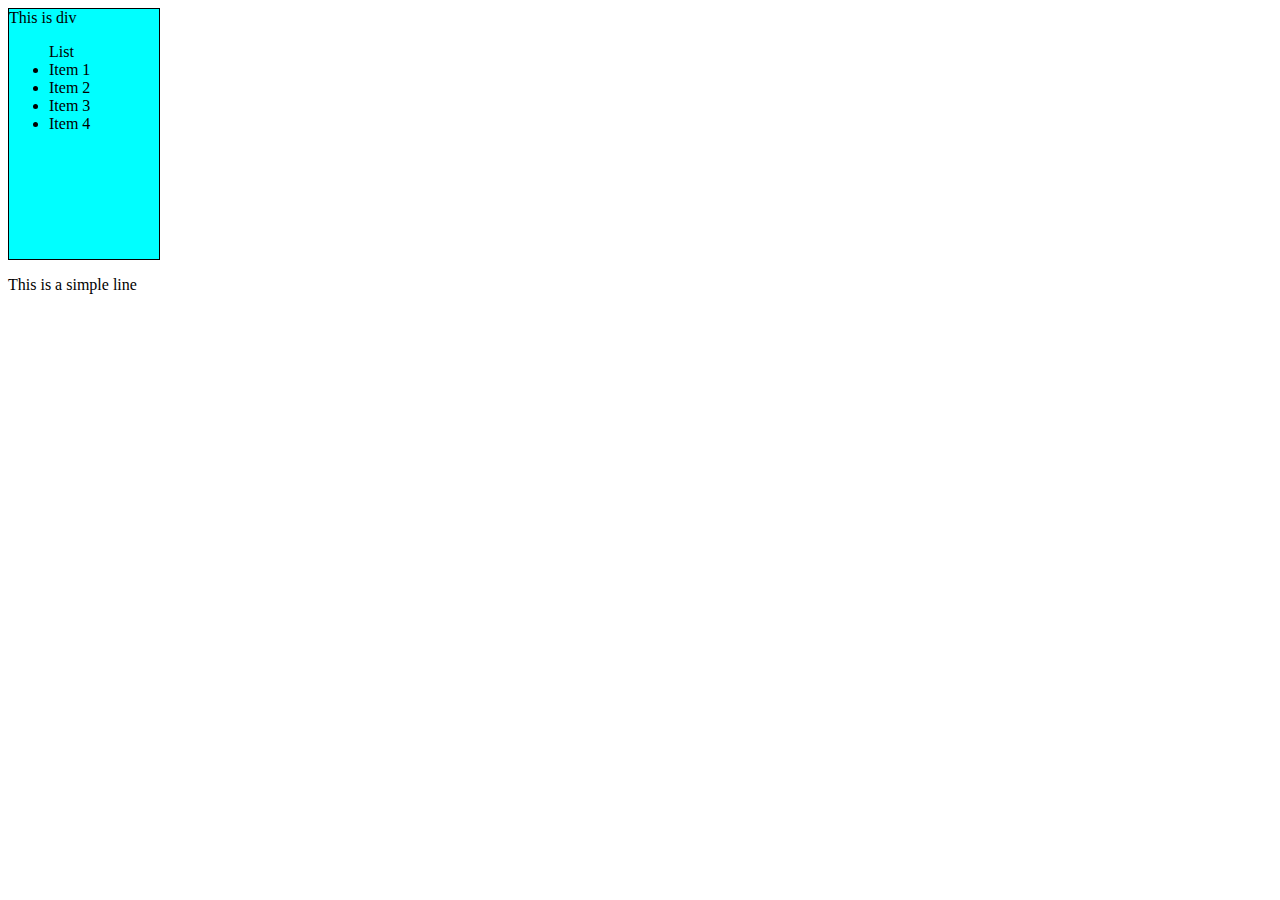
<file: seven.html>
<!DOCTYPE html>
<html lang="en">
<head>
    <meta charset="UTF-8">
    <meta name="viewport" content="width=device-width, initial-scale=1.0">
    <title>Document</title>
    <link rel="stylesheet" href="seven.css">
</head>
<body>
    <div id="box">This is div
        <ul>List
            <li>Item 1</li>
            <li>Item 2</li>
            <li>Item 3</li>
            <li>Item 4</li>

        </ul>
    </div>
    <p class="para">This is a simple line</p>
    <script src="seven.js"></script>
</body>
</html>
</file>
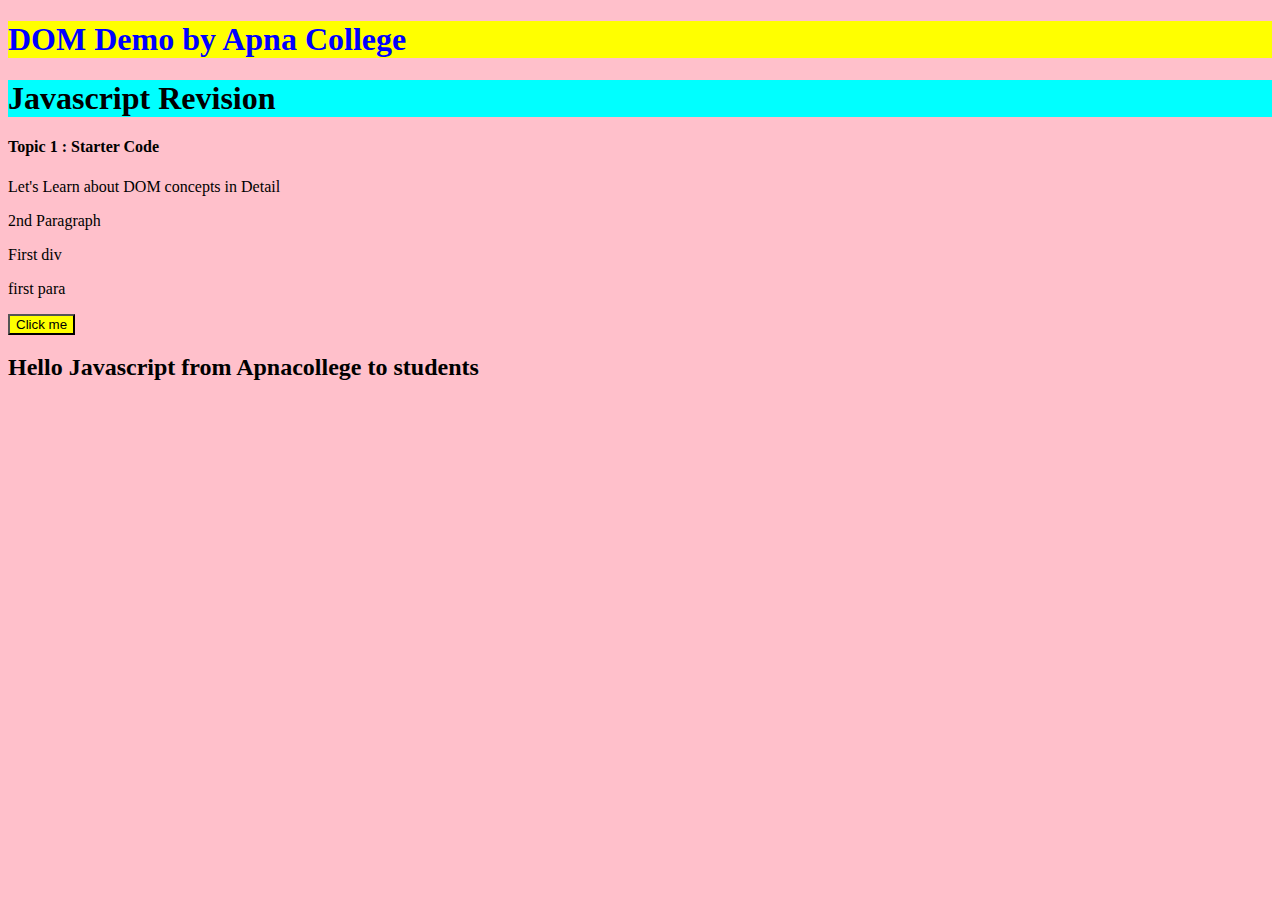
<file: 06_DOM/six.html>
<!DOCTYPE html>
<html lang="en">
<head>
    <meta charset="UTF-8">
    <meta name="viewport" content="width=device-width, initial-scale=1.0">
    <title>JS Demo</title>
    <link rel="stylesheet" href="six.css">
</head>
<body>
    <h1 id="heading" class="heading">DOM Demo by Apna College</h1>
    <h1 id="heading2" class="heading2">Javascript Revision</h1>
    <h4>Topic 1 : Starter Code</h4>
    <p>Let's Learn about DOM concepts in Detail</p>
    <p>2nd Paragraph</p>
    <div class="myclass">
        <div>First div</div>
        <p>first para</p>
    </div>
    <button>Click me</button>

    <h2 class="apna" id="apna">Hello Javascript</h2>
    <script src="six.js"></script>
</body>
</html>
</file>
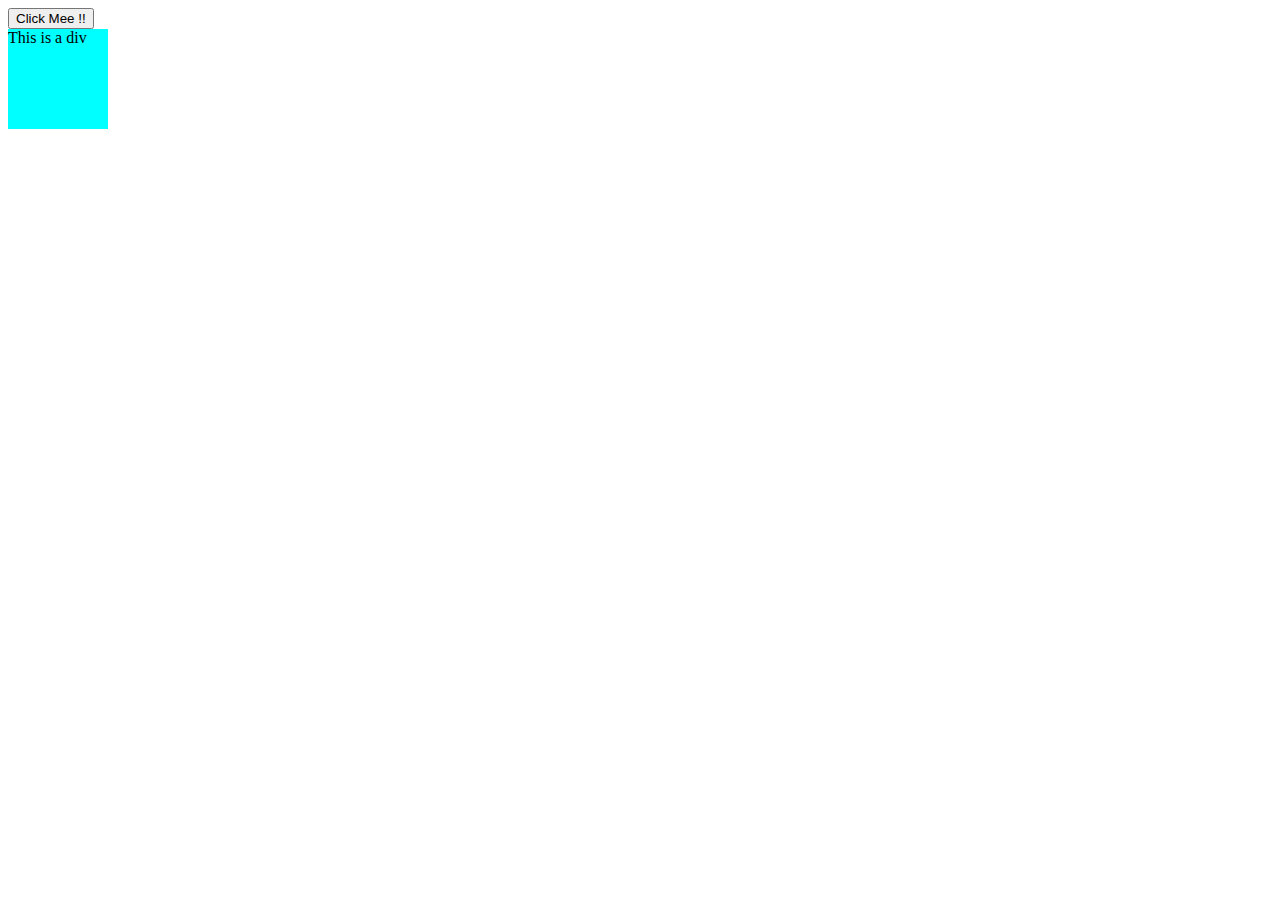
<file: 07_Events/eventlisteners.html>
<!DOCTYPE html>
<html lang="en">
<head>
    <meta charset="UTF-8">
    <meta name="viewport" content="width=device-width, initial-scale=1.0">
    <title>Document</title>
    <link rel="stylesheet" href="Eventlisteners.css ">
</head>
<body>
    <!-- Event Listeners  -->
     <button class="btn1">Click Mee !! </button>
     <div class="myclass">This is a div</div>
     <script src="eventlisteners.js"></script>
</body>
</html>
</file>
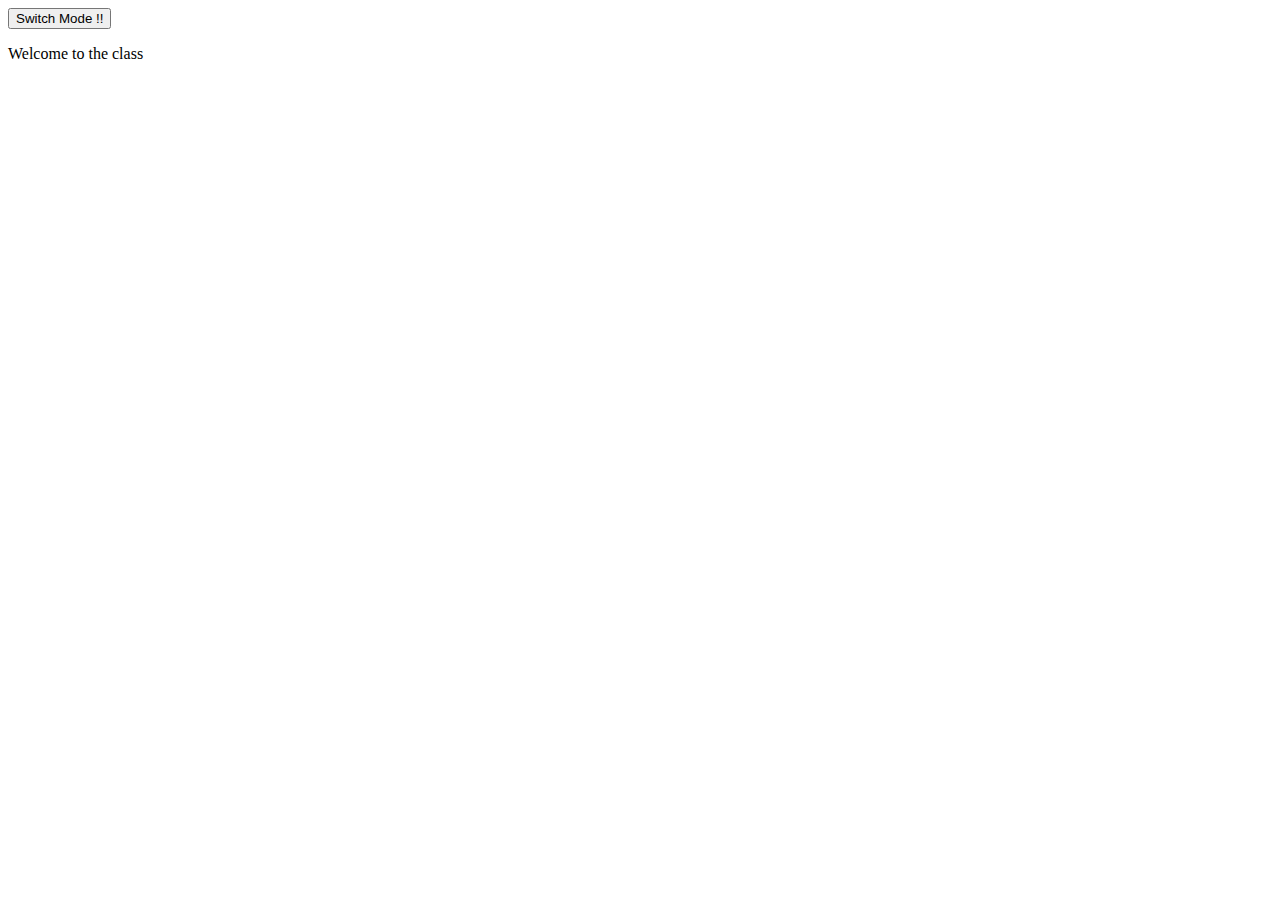
<file: 07_Events/practice.html>
<!DOCTYPE html>
<html lang="en">
<head>
    <meta charset="UTF-8">
    <meta name="viewport" content="width=device-width, initial-scale=1.0">
    <title>Document</title>
    <link rel="stylesheet" href="practice.css">
</head>
<body>
   
        <button class="modebtn">Switch Mode !!</button>
        <p>Welcome to the class</p>
    
    <script src="practice.js"></script>
</body>
</html>
</file>
<file: seven.css>
#box {
    background-color: aqua;
    color: black;
    border: 1px solid black;
    height: 250px;
    width: 150px;

}
</file>
<file: 06_DOM/six.css>
#heading {
    color: blue;
    background-color: yellow;
}
body{
    background-color: pink;
}
button {
    background-color: yellow;
    color: black;
}

.heading2 {
    background-color: aqua;
}
</file>
<file: 07_Events/Eventlisteners.css>
div{
    height: 100px;
    width: 100px;
    background-color: aqua;
    color: black;
}
</file>
<file: 07_Events/practice.css>
.dark{
    background-color: black;
    color: white;
}
.light{
    background-color: white;
    color: black
}
</file>
